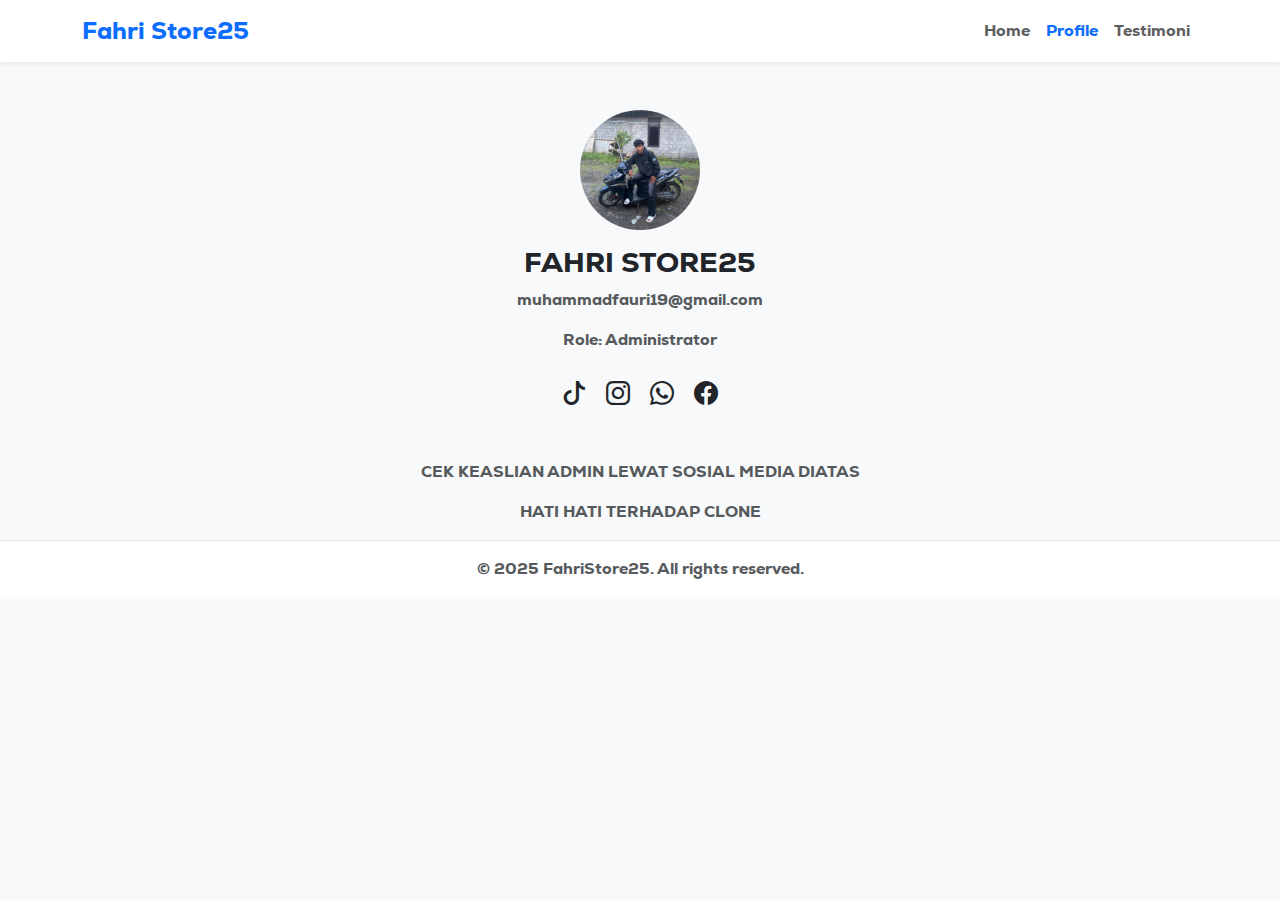
<file: profile.html>
<!DOCTYPE html>
<html lang="en">
<head>
  <meta charset="UTF-8" />
  <meta name="viewport" content="width=device-width, initial-scale=1" />
  <title>Fahri Store25</title>
  <link href="https://cdn.jsdelivr.net/npm/bootstrap@5.3.3/dist/css/bootstrap.min.css" rel="stylesheet" />
  <link href="https://cdn.jsdelivr.net/npm/bootstrap-icons@1.10.5/font/bootstrap-icons.css" rel="stylesheet">
  <link rel="stylesheet" href="css/style.css" />
</head>
<body class="bg-light text-dark">

  <!-- Navbar -->
  <nav class="navbar navbar-expand-lg navbar-light bg-white shadow-sm">
    <div class="container">
      <a class="navbar-brand fw-bold text-primary" href="/index.html">Fahri Store25</a>
      <button class="navbar-toggler" type="button" data-bs-toggle="collapse" data-bs-target="#navMenu">
        <span class="navbar-toggler-icon"></span>
      </button>
      <div class="collapse navbar-collapse justify-content-end" id="navMenu">
        <ul class="navbar-nav">
          <li class="nav-item"><a class="nav-link" href="index.html">Home</a></li>
          <li class="nav-item"><a class="nav-link active text-primary" href="profile.html">Profile</a></li>
          <li class="nav-item"><a class="nav-link" href="https://m.facebook.com/61576216021664">Testimoni</a></li>
        </ul>
      </div>
    </div>
  </nav>

  <!-- Profile Info -->
  <section class="container py-5">
    <div class="text-center">
      <img src="/assets/ic.jpg" class="rounded-circle mb-3" alt="Admin Photo" style="width: 120px; height: 120px; object-fit: cover;">
      <h3 class="fw-bold text-dark">FAHRI STORE25</h3>
      <p class="text-muted">muhammadfauri19@gmail.com</p>
      <p class="text-muted">Role: Administrator</p>

      <!-- Social Media Icons -->
      <div class="mt-4">
        <a href="https://www.tiktok.com/@rexxywae" target="_blank" class="text-dark me-3 fs-4"><i class="bi bi-tiktok"></i></a>
        <a href="https://www.instagram.com/gaada7025" target="_blank" class="text-dark me-3 fs-4"><i class="bi bi-instagram"></i></a>
        <a href="https://wa.me/6289601314023" target="_blank" class="text-dark me-3 fs-4"><i class="bi bi-whatsapp"></i></a>
        <a href="https://m.facebook.com/61576216021664" target="_blank" class="text-dark fs-4"><i class="bi bi-facebook"></i></a>
      </div>
    </div>
  </section>

  <p class="text-muted text-center">CEK KEASLIAN ADMIN LEWAT SOSIAL MEDIA DIATAS</p>
  <p class="text-muted text-center">HATI HATI TERHADAP CLONE</p>

  <!-- Footer -->
  <footer class="text-center py-3 text-muted bg-white border-top">
    &copy; 2025 FahriStore25. All rights reserved.
  </footer>

  <script src="https://cdn.jsdelivr.net/npm/bootstrap@5.3.3/dist/js/bootstrap.bundle.min.js"></script>
</body>
</html>
</file>
<file: css/style.css>
body {
  font-family: 'nexa', sans-serif;
}

@font-face {
    font-family: 'nexa';
    src: url(/assets/nexa.ttf) format('truetype');
}

.navbar-brand {
  font-size: 1.5rem;
}

.btn-primary {
  background-color: #6c63ff;
  border-color: #6c63ff;
}

.btn-outline-primary {
  border-color: #6c63ff;
  color: #6c63ff;
}

.btn-outline-primary:hover {
  background-color: #6c63ff;
  color: white;
}
</file>
